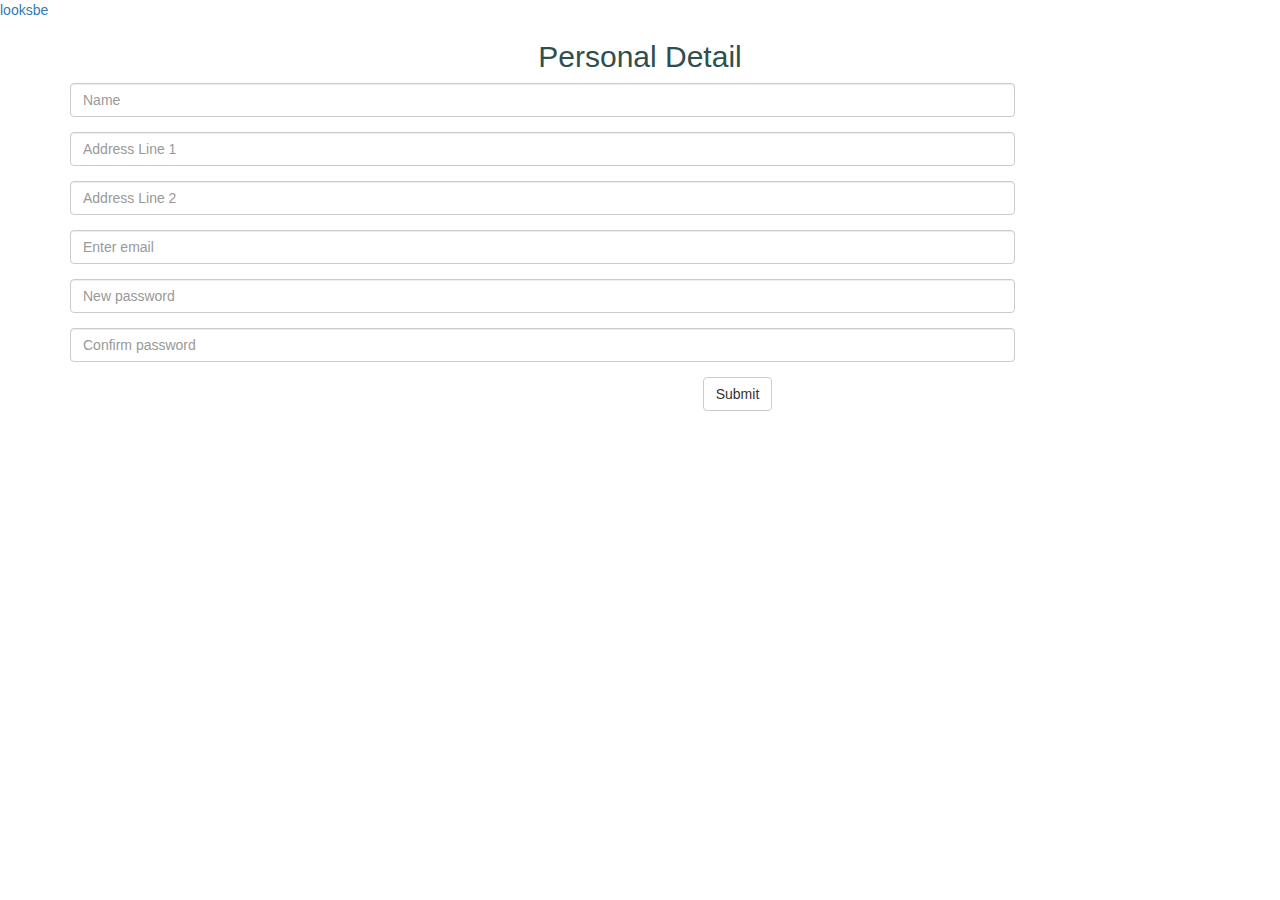
<file: personal.html>
<!DOCTYPE html>
<html>
  <head>
    <meta charset="utf-8">
    <meta name="viewport" content="width=device-width, initial-scale=1.0">
    <meta name="author" content="Fuad Haider">
    <link rel="stylesheet" href="style/css/style.css">
    <link rel="stylesheet"
      href="https://maxcdn.bootstrapcdn.com/bootstrap/3.3.7/css/bootstrap.min.css">
    <script src="https://ajax.googleapis.com/ajax/libs/jquery/3.2.1/jquery.min.js">
    </script>
    <script src="https://maxcdn.bootstrapcdn.com/bootstrap/3.3.7/js/bootstrap.min.js">
    </script>
    <title>Personal Detail</title>
  </head>
  <body>
    <nav id="top-nav">
      <div id="logo">
        <a href="#looksbe">looksbe</a>
      </div>
    </nav>
    <div class="container">
      <h2>Personal Detail</h2>
      <form class="form-horizontal" action="">
        <div class="form-group">
          <div class="col-sm-10">
            <input type="text" class="form-control" id="name"
            placeholder="Name" name="name">
          </div>
        </div>
        <div class="form-group">
          <div class="col-sm-10">
            <input type="text" class="form-control" id="address1"
            placeholder="Address Line 1" name="address1">
          </div>
        </div>
        <div class="form-group">
          <div class="col-sm-10">
            <input type="text" class="form-control" id="address2"
            placeholder="Address Line 2" name="address2">
          </div>
        </div>
        <div class="form-group">
          <div class="col-sm-10">
            <input type="email" class="form-control" id="email"
            placeholder="Enter email"  name="email">
          </div>
        </div>
        <div class="form-group">
          <div class="col-sm-10">
            <input type="password" class="form-control" id="pwd"
            placeholder="New password" name="pwd">
          </div>
        </div>
        <div class="form-group">
          <div class="col-sm-10">
            <input type="password" class="form-control" id="pwd"
            placeholder="Confirm password" name="pwd">
          </div>
        </div>
        <div class="form-group">
          <div class="col-sm-offset-2 col-sm-10">
            <button type="submit" class="btn btn-default">Submit</button>
          </div>
        </div>
      </form>
    </div>
  </body>
</html>
</file>
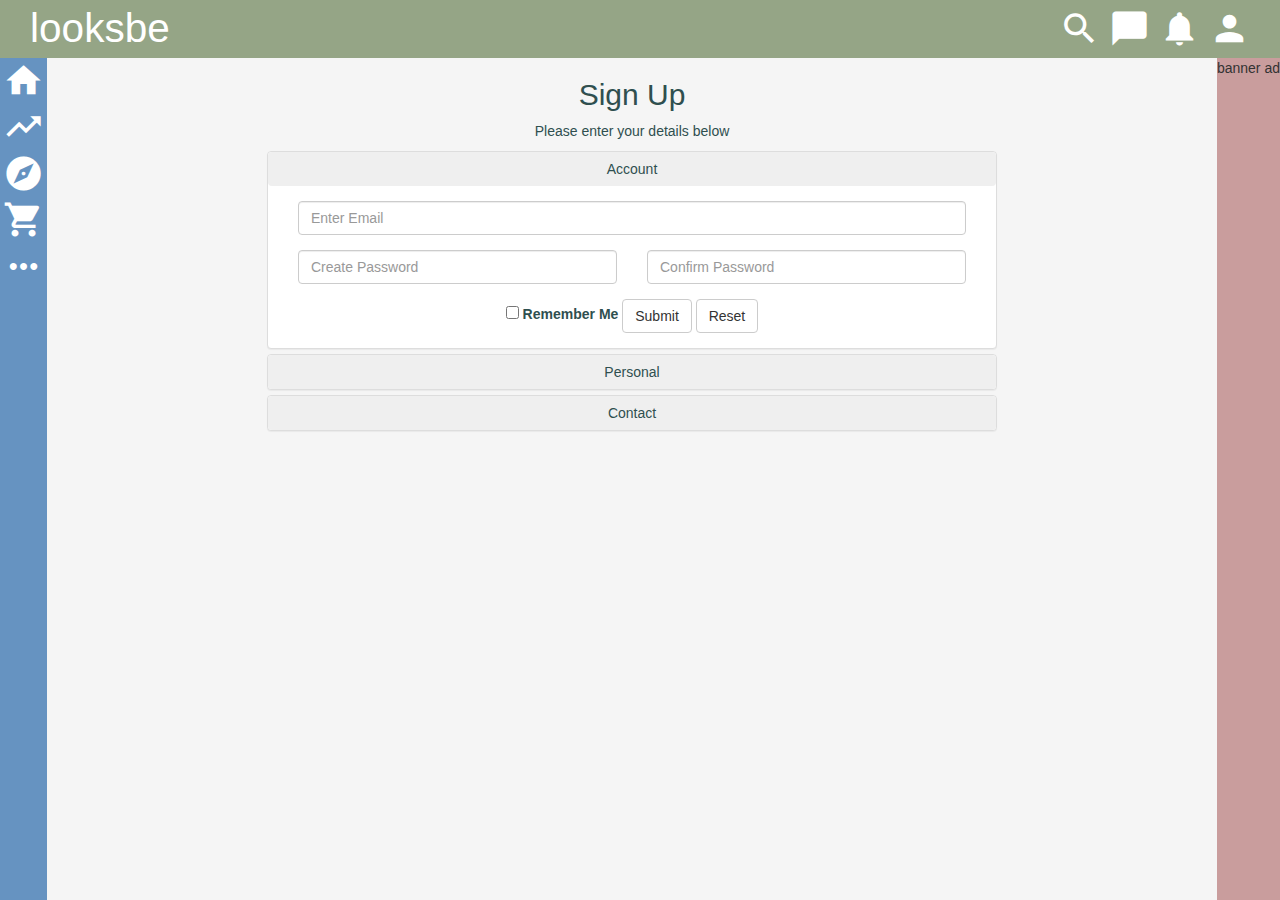
<file: sign_up.html>
<!DOCTYPE html>
<html lang="en">
<head>
  <title>Sign Up</title>
  <meta charset="utf-8">
  <meta name="viewport" content="width=device-width, initial-scale=1">
  <meta name="author" content="Fuad Haider">
  <link rel="stylesheet" href="style/css/style.css">
  <link href="https://fonts.googleapis.com/icon?family=Material+Icons"
    rel="stylesheet">
  <link rel="stylesheet"
    href="https://maxcdn.bootstrapcdn.com/bootstrap/3.3.7/css/bootstrap.min.css">
</head>
<body>
  <div class="flex-container">
    <header id="flex-header">
      <a href="#about">looksbe</a>
      <a href="#search" id="search-icon" class="material-icons" data-toggle="tooltip"
        data-placement="auto" title="Search">&#xe8b6;</a>
      <a href="#message" id="message-icon" class="material-icons" data-toggle="tooltip"
        data-placement="auto" title="Message">&#xe0ca;</a>
      <a href="#notification" id="notification-icon" class="material-icons" data-toggle="tooltip"
        data-placement="auto" title="Notification">notifications</a>
      <a href="#login" id="login-icon" class="material-icons" data-toggle="tooltip"
        data-placement="auto" title="Login">&#xe7fd;</a>
    </header>
    <section id="flex-section">
      <main id="flex-main">
        <div class="container">
          <h2>Sign Up</h2>
          <p>Please enter your details below</p>
          <div class="panel-group col-sm-8 col-sm-offset-2" id="accordion">
            <div class="panel panel-default">
              <button type="button" class="btn btn-block"
                href="#account" data-toggle="collapse"
                data-parent="#accordion">Account</button>
              <div class="panel-collapse collapse in" id="account">
                <div class="panel-body">
                  <form action="#" method="post">
                    <div class="col-sm-12">
                      <div class="form-group">
                        <label for="email" class="sr-only">Enter Email Address:</label>
                        <input type="email" id="email" class="form-control"
                          placeholder="Enter Email" required>
                      </div>
                    </div>
                    <div class="col-sm-6">
                      <div class="form-group">
                        <label for="create-password" class="sr-only">Create Password:</label>
                        <input type="password" id="create-password" class="form-control"
                          placeholder="Create Password" required>
                      </div>
                    </div>
                    <div class="col-sm-6">
                      <div class="form-group">
                        <label for="confirm-password"
                        class="sr-only">Confirm Password:</label>
                        <input type="password" id="confirm-password" class="form-control"
                          placeholder="Confirm Password" required>
                      </div>
                    </div>
                    <div class="form-inline">
                      <div class="form-group">
                        <label><input type="checkbox"
                          name="rememberme"> Remember Me</label>
                      </div>
                      <div class="form-group">
                        <button type="submit" name="submit"
                        class="btn btn-default">Submit</button>
                      </div>
                      <div class="form-group">
                        <button type="reset" name="reset"
                        class="btn btn-default">Reset</button>
                      </div>
                    </div>
                  </form>
                </div>
              </div>
            </div>
            <div class="panel panel-default">
              <button type="button" class="btn btn-block"
                href="#personal" data-toggle="collapse"
                data-parent="#accordion">Personal</button>
              <div class="panel-collapse collapse" id="personal">
                <div class="panel-body">
                  <form action="#" method="post">
                    <div class="col-sm-6">
                      <div class="form-group">
                        <label for="first-name" class="sr-only">First Name</label>
                        <input type="text" id="first-name" class="form-control"
                        placeholder="First Name" name="firstname">
                      </div>
                    </div>
                    <div class="col-sm-6">
                      <div class="form-group">
                        <label for="last-name" class="sr-only">Last Name</label>
                        <input type="text" id="last-name" class="form-control"
                        placeholder="Last Name" name="firstname">
                      </div>
                    </div>
                    <div class="col-sm-7">
                      <div class="form-group">
                        <div class="form-inline">
                          <label for="dob">Date of Birth</label>
                          <input type="date" id="dob" class="form-control"
                          placeholder="dd/mm/yyyy" name="dob">
                        </div>
                      </div>
                    </div>
                    <div class="col-sm-5">
                      <div class="form-group">
                        <div class="form-inline">
                          <label for="gender">Gender</label>
                          <select class="form-control" id="gender">
                            <option disabled selected>Select</option>
                            <option>Male</option>
                            <option>Female</option>
                            <option>Other</option>
                          </select>
                        </div>
                      </div>
                    </div>
                    <div class="form-inline">
                      <div class="form-group">
                        <button type="submit" name="submit"
                        class="btn btn-default">Submit</button>
                      </div>
                      <div class="form-group">
                        <button type="reset" name="reset"
                        class="btn btn-default">Reset</button>
                      </div>
                    </div>
                  </form>
                </div>
              </div>
            </div>
            <div class="panel panel-default">
              <button type="button" class="btn btn-block"
                href="#contact" data-toggle="collapse"
                data-parent="#accordion">Contact</button>
              <div class="panel-collapse collapse" id="contact">
                <div class="panel-body">
                  <form action="#" method="post">
                    <fieldset>
                      <legend style="font-size:2.5vh">Address</legend>
                      <div class="col-sm-6">
                        <div class="form-group">
                          <label for="unit" class="sr-only">Unit</label>
                          <input type="text" id="unit" name="unit"
                          class="form-control" placeholder="Unit">
                        </div>
                      </div>
                      <div class="col-sm-6">
                        <div class="form-group">
                          <label for="building-name" class="sr-only">Building Name</label>
                          <input type="text" name="buildingname" id="building-name"
                          class="form-control" placeholder="Building Name">
                        </div>
                      </div>
                      <div class="col-sm-6">
                        <div class="form-group">
                          <label for="street-number" class="sr-only">Street Number</label>
                          <input type="text" name="streetnumber" id="street-number"
                          class="form-control" placeholder="Street Number">
                        </div>
                      </div>
                      <div class="col-sm-6">
                        <div class="form-group">
                          <label for="street-name" class="sr-only">Street Name</label>
                          <input type="text" name="streetname" id="street-name"
                          class="form-control" placeholder="Street Name">
                        </div>
                      </div>
                      <div class="col-sm-6">
                        <div class="form-group">
                          <label for="city-town" class="sr-only">City/Town</label>
                          <input type="text" name="citytown" id="city-town"
                          class="form-control" placeholder="City/Town">
                        </div>
                      </div>
                      <div class="col-sm-6">
                        <div class="form-group">
                          <label for="zip-post-code" class="sr-only">Zip/Post Code</label>
                          <input type="text" name="zippostcode" id="zip-post-code"
                          class="form-control" placeholder="Zip/Post Code">
                        </div>
                      </div>
                      <div class="col-sm-6">
                        <div class="form-group">
                          <select id="country" class="form-control" name="country"></select>
                        </div>
                      </div>
                      <div class="col-sm-6">
                        <div class="form-group">
                          <select id="state" class="form-control" name="state">
                            <option>..then State</option>
                          </select>
                        </div>
                      </div>
                    </fieldset>
                    <fieldset>
                      <legend style="font-size:2.5vh">Phone</legend>
                      <div class="col-sm-6">
                        <div class="form-group">
                          <label for="mobile" class="sr-only">Mobile</label>
                          <input type="number" name="mobile" id="modile"
                          class="form-control" placeholder="Mobile">
                        </div>
                      </div>
                      <div class="col-sm-6">
                        <div class="form-group">
                          <label for="land-line" class="sr-only">Land Line</label>
                          <input type="number" name="landline" id="land-line"
                          class="form-control" placeholder="Land Line">
                        </div>
                      </div>
                    </fieldset>
                    <div class="form-inline">
                      <div class="form-group">
                        <button type="submit" name="submit"
                        class="btn btn-default">Submit</button>
                      </div>
                      <div class="form-group">
                        <button type="reset" name="reset"
                        class="btn btn-default">Reset</button>
                      </div>
                    </div>
                  </form>
                </div>
              </div>
            </div>
          </div>
        </div>
      </main>
      <aside id="flex-aside">banner ad</aside>
      <nav id="flex-nav">
        <a href="#home" id="home-icon" class="material-icons" data-toggle="tooltip"
          data-placement="auto" title="Home">home</a>
        <a href="#trend" id="trend-icon" class="material-icons" data-toggle="tooltip"
          data-placement="auto" title="Trend">&#xe8e5;</a>
        <a href="#explore" id="explore-icon" class="material-icons" data-toggle="tooltip"
          data-placement="auto" title="Explore">&#xe87a;</a>
        <a href="#shop" id="shop-icon" class="material-icons" data-toggle="tooltip"
          data-placement="auto" title="Shop">&#xe8cc;</a>
        <a href="#more" id="more-icon" class="material-icons" data-toggle="tooltip"
          data-placement="auto" title="More">&#xe5d3;</a>
      </nav>
    </section>
  </div>
  <script
    src="https://ajax.googleapis.com/ajax/libs/jquery/3.2.1/jquery.min.js">
  </script>
  <script
    src="https://maxcdn.bootstrapcdn.com/bootstrap/3.3.7/js/bootstrap.min.js">
  </script>
  <script src="behaviour/countries.js"></script>
  <script src="behaviour/script.js"></script>
</body>
</html>
</file>
<file: style/css/style.css>
body {
  margin: 0;
  font: 3vmin arial;
  color: darkslategrey; }

.flex-container {
  display: flex;
  display: -webkit-flex;
  display: -moz-flex;
  flex-flow: column;
  -webkit-flex-flow: column;
  -moz-flex-flow: column;
  height: 100vh; }

header#flex-header {
  background: #95a586;
  display: flex;
  display: -webkit-flex;
  display: -moz-flex;
  align-items: center;
  -webkit-align-items: center;
  padding: 0 2vw; }
  header#flex-header a {
    text-decoration: none;
    color: white;
    font-size: 4.5vh;
    margin: 0 0.5vh; }
  header#flex-header #search-icon, header#flex-header #message-icon, header#flex-header #notification-icon, header#flex-header #login-icon {
    font-size: 4.5vh; }
  header#flex-header a:first-child {
    margin-right: auto; }

section#flex-section {
  display: flex;
  display: -webkit-flex;
  display: -moz-flex;
  flex-flow: column;
  -webkit-flex-flow: column;
  -moz-flex-flow: column;
  flex: auto;
  height: 0; }
  section#flex-section main#flex-main {
    background: whitesmoke;
    flex: auto;
    overflow: scroll;
    height: 0; }
  section#flex-section aside#flex-aside {
    background: #c99d9d; }
  section#flex-section nav#flex-nav {
    background: #6693c1;
    display: flex;
    display: -webkit-flex;
    display: -moz-flex;
    justify-content: space-around; }
    section#flex-section nav#flex-nav a {
      text-decoration: none;
      color: white;
      font-size: 4.5vh;
      padding: 3px; }
    section#flex-section nav#flex-nav #home-icon, section#flex-section nav#flex-nav #trend-icon, section#flex-section nav#flex-nav #explore-icon, section#flex-section nav#flex-nav #shop-icon, section#flex-section nav#flex-nav #more-icon {
      font-size: 4.5vh; }

.container {
  text-align: center;
  color: darkslategrey; }

@media all and (min-width: 769px) {
  section#flex-section {
    display: flex;
    display: -webkit-flex;
    display: -moz-flex;
    flex-flow: row;
    -webkit-flex-flow: row;
    -moz-flex-flow: row; }
    section#flex-section nav#flex-nav {
      order: 1;
      display: flex;
      display: -webkit-flex;
      display: -moz-flex;
      flex-flow: column;
      -webkit-flex-flow: column;
      -moz-flex-flow: column;
      justify-content: flex-start; }
    section#flex-section main#flex-main {
      order: 2;
      height: auto; }
    section#flex-section aside#flex-aside {
      order: 3; } }

/*# sourceMappingURL=style.css.map */
</file>
